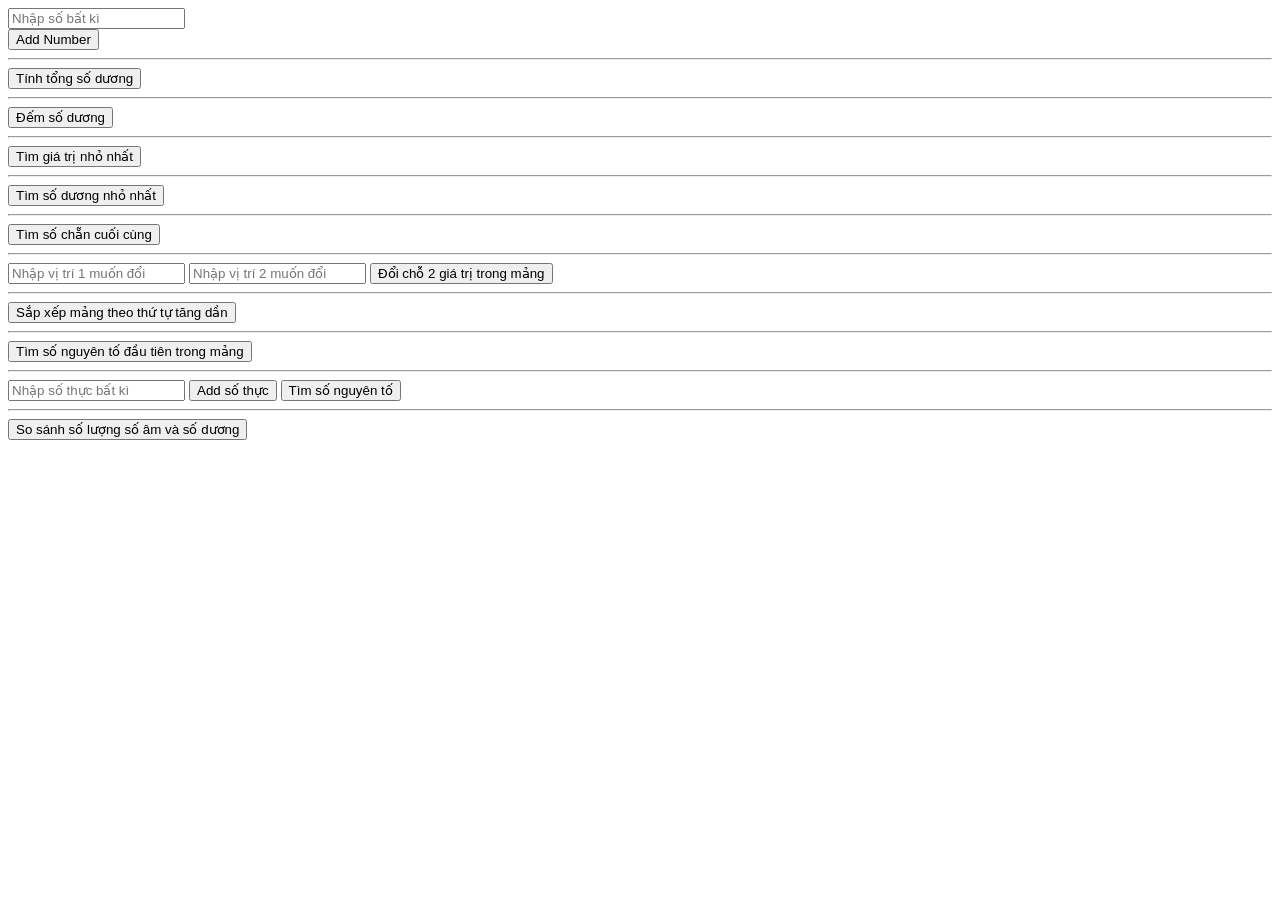
<file: arrayJs/index.html>
<!DOCTYPE html>
<html lang="en">
<head>
    <meta charset="UTF-8">
    <meta name="viewport" content="width=device-width, initial-scale=1.0">
    <title>Document</title>
</head>
<body>
    <input placeholder="Nhập số bất kì" id="inputNumber">
     <div id="showInputNubmer"></div>
    <button id="addNumber">Add Number</button>
    <div id="showInfor"></div>
    <hr>
    <button onclick="tongSoDuong()">Tính tổng số dương</button>
    <hr>
    <button onclick="demSoDuong()">Đếm số dương</button>
    <hr>
    <button onclick="soNhoNhat()">Tìm giá trị nhỏ nhất</button>
    <hr>
    <button onclick="soDuongNhoNhat()">Tìm số dương nhỏ nhất</button>
    <hr>
    <button onclick="soChanCuoi()">Tìm số chẵn cuối cùng</button>
    <hr>
    <input placeholder="Nhập vị trí 1 muốn đổi" id="number1">
    <input placeholder="Nhập vị trí 2 muốn đổi" id="number2">

    <button onclick="doiCho()">Đổi chỗ 2 giá trị trong mảng</button>
    <hr>
    <button onclick="xepTangDan()">Sắp xếp mảng theo thứ tự tăng dần</button>
    <hr>
    <button onclick="soNguyenTo()">Tìm số nguyên tố đầu tiên trong mảng</button>

    <hr>
    <input type="number" id="soThucInput" placeholder="Nhập số thực bất kì" step="any">
    <button id="addNumberSoThuc">Add số thực</button>
    <button onclick="timSoNguyen()">Tìm số nguyên tố</button>
    <hr>
    <button onclick="soSanh()">So sánh số lượng số âm và số dương</button>
    <script src="main.js"></script>
</body>
</html>
</file>
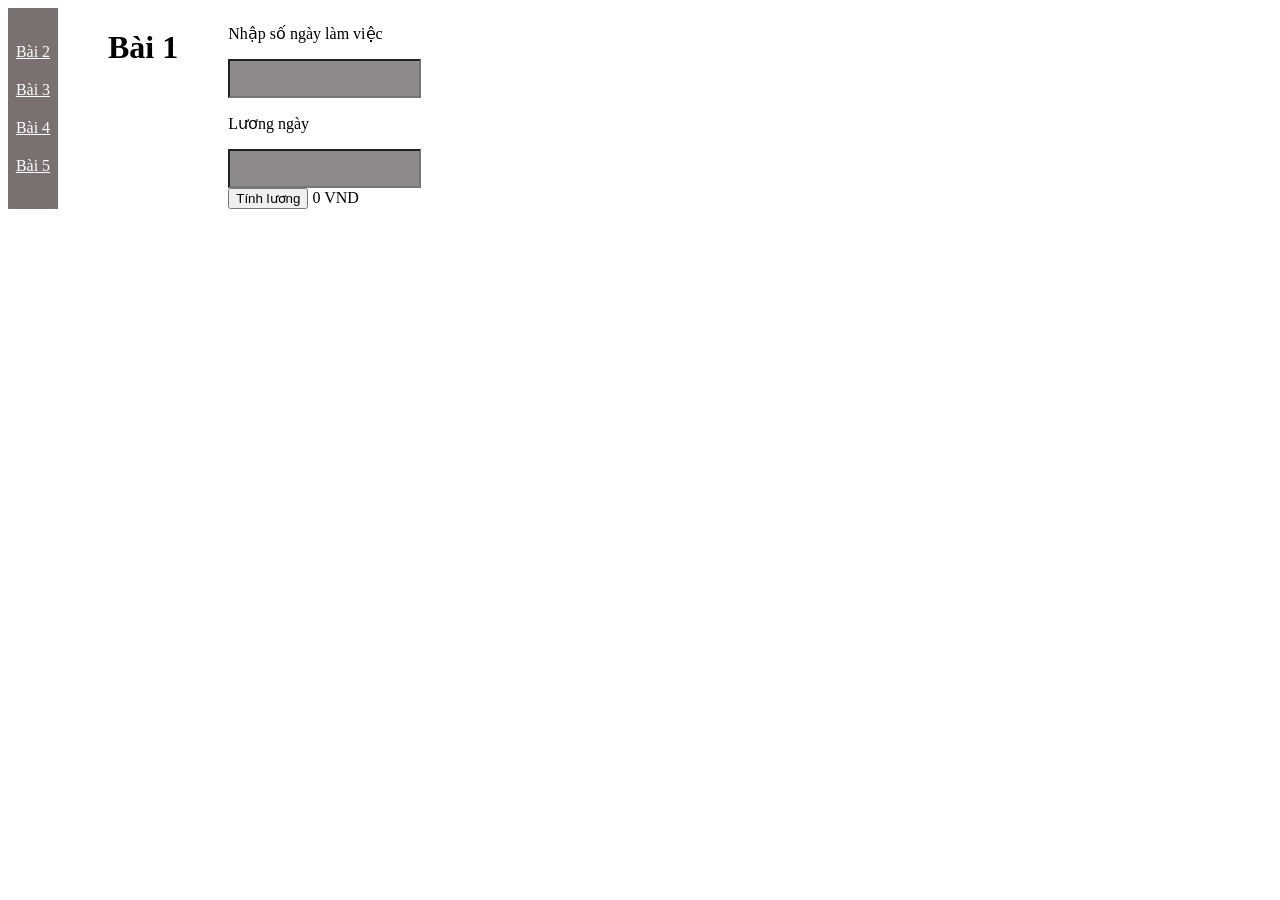
<file: hocjs/index.html>
<!DOCTYPE html>
<html lang="en">
<head>
    <meta charset="UTF-8">
    <meta name="viewport" content="width=device-width, initial-scale=1.0">
    <title>Document</title>
    <link rel="stylesheet" href="style.css">
    
</head>
<body style="display: flex; gap: 50px ;">
    <div class="list" style="display: flex ; flex-direction: column; width: 50px; background-color: rgb(121, 113, 113); gap: 20px ; justify-content: center;align-items: center;">
      <a href="dolar.html">Bài 2</a>
      <a href="hinhChuNhat.html"> Bài 3</a>

      <a href="tong2.html">Bài 4</a>

      <a href="tongHaiSoThuc.html">Bài 5</a>

    </div>
    <h1>Bài 1</h1>
    <div>
      <form action="">
      <p>Nhập số ngày làm việc</p>
      <input type="number" class="input__text" id="soCong">
      <p>Lương ngày </p>
      <input type="number" class="input__text" id="tienLuong">
     </form>
     <button onclick="tinhtien()" style="cursor: pointer;">Tính lương</button>
      <span id="ketQua">0</span>
      <span>VND</span>
    </div>

  
    <script src="index.js"></script>
</body>
</html>
</file>
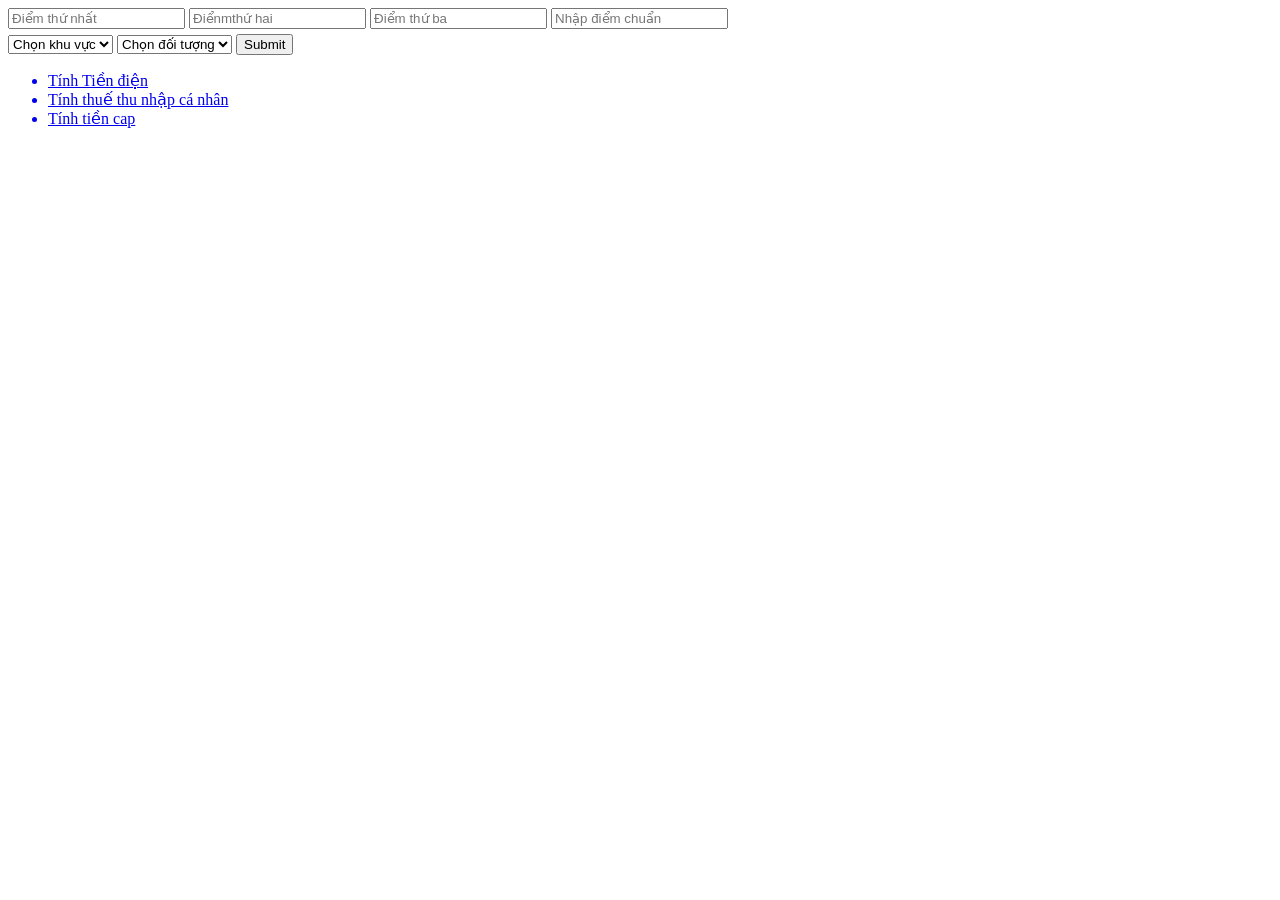
<file: jsbuoi4/index.html>
<!DOCTYPE html>
<html lang="en">

<head>
    <meta charset="UTF-8">
    <meta name="viewport" content="width=device-width, initial-scale=1.0">
    <title>Document</title>
</head>

<body>
    <div style="display: flex; flex-direction: column; gap: 5px;">
        <div>
            <input type="number" id="soDiem" placeholder="Điểm thứ nhất">
            <input type="number" id="soDiem2" placeholder="Điểnmthứ hai">
            <input type="number" id="soDiem3" placeholder="Điểm thứ ba">
            <input type="number " id="diemChuan" placeholder="Nhập điểm chuẩn">
        </div>

        <div>
            <select name="" id="chonKhuVuc">
                <option value="">Chọn khu vực</option>
                <option value="A">Khu vực A</option>

                <option value="B">Khu vực B</option>

                <option value="C">Khu vực C</option>

            </select>
            <select name="" id="chonDoiTuong">
                <option value="">Chọn đối tượng</option>
                <option value="1">1</option>

                <option value="2">2</option>

                <option value="3">3</option>

            </select>
            <button id="showinfor">Submit</button>
            <div id="ketQua"></div>
        </div>
    </div>
    <ul>
        <a href="tienDien.html"><li>Tính Tiền điện</li></a>
        <a href="thue.html"><li>Tính thuế thu nhập cá nhân</li></a>
        <a href="tienCap.html"><li>Tính tiền cap</li></a>
    </ul>
    <script src="main.js"></script>
</body>

</html>
</file>
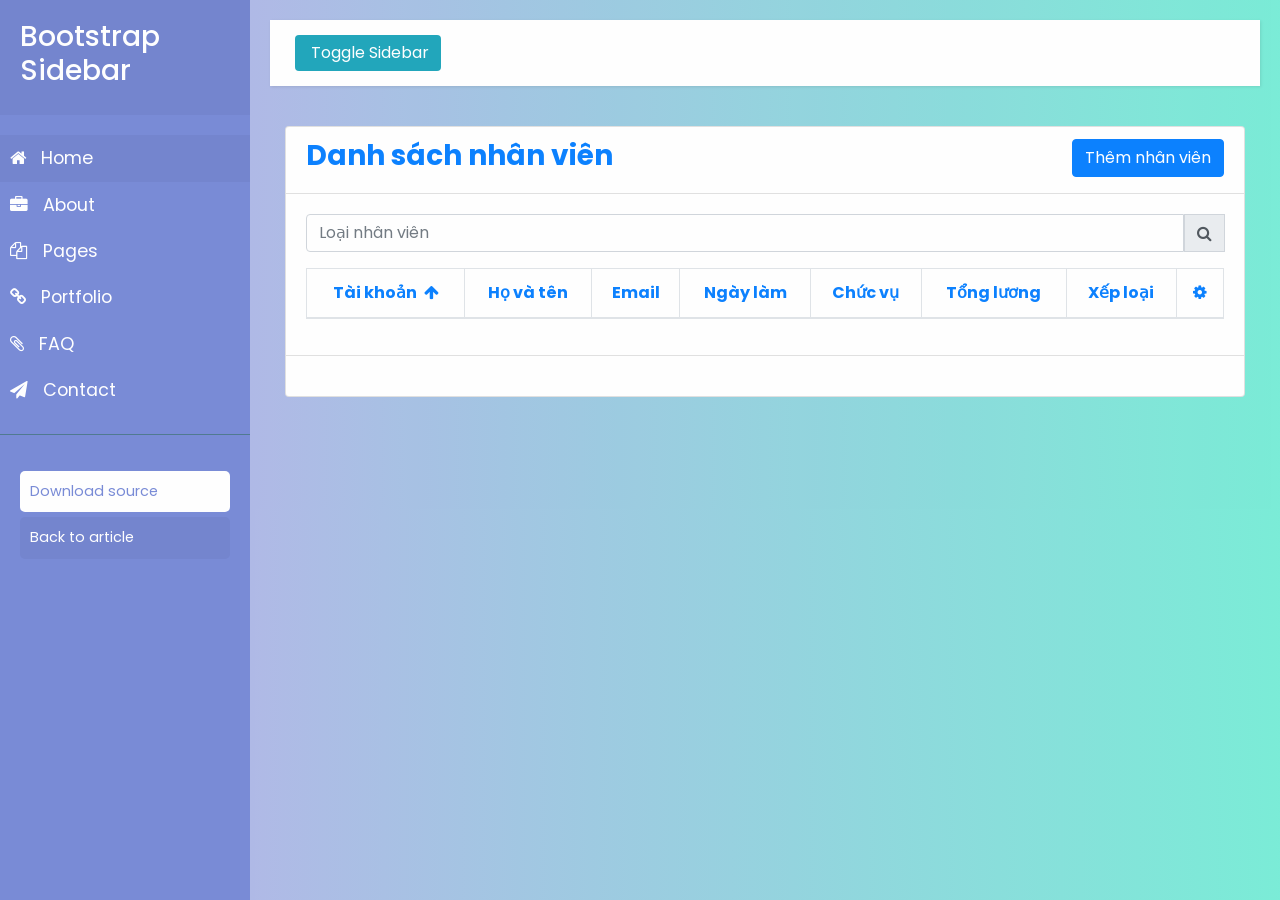
<file: QuanLyNhanVien/index.html>
<!DOCTYPE html>
<html lang="en">

<head>
	<meta charset="UTF-8">
	<meta name="viewport" content="width=device-width, initial-scale=1.0">
	<title>Quản lý nhân viên</title>

	<!-- Font Awesome -->
	<link rel="stylesheet" href="https://cdnjs.cloudflare.com/ajax/libs/font-awesome/4.7.0/css/font-awesome.min.css">

	<!-- Bootstrap 4 -->
	<link rel="stylesheet" href="css/bootstrap.min.css">

	<!-- JQuery UI -->
	<link rel="stylesheet" href="css/jquery-ui.min.css">

	<!-- Animate -->
	<!-- <link rel="stylesheet" href="css/animate.css"> -->

	<!-- My CSS -->
	<link rel="stylesheet" href="css/modal.css">

	<link rel="stylesheet" href="css/style4.css">

	<link rel="stylesheet" type="text/css" href="css/main.css">
</head>

<body>

	<div class="wrapper">
		<!-- Sidebar Holder -->
		<nav id="sidebar">
			<div class="sidebar-header">
				<h3>Bootstrap Sidebar</h3>
				<strong>BS</strong>
			</div>

			<ul class="list-unstyled components">
				<li class="active">
					<a href="#homeSubmenu">
						<i class="fa fa-home"></i>
						Home
					</a>
				</li>
				<li>
					<a href="#">
						<i class="fa fa-briefcase"></i>
						About
					</a>
					<a href="#pageSubmenu">
						<i class="fa fa-files-o"></i>
						Pages
					</a>
				</li>
				<li>
					<a href="#">
						<i class="fa fa-link"></i>
						Portfolio
					</a>
				</li>
				<li>
					<a href="#">
						<i class="fa fa-paperclip"></i>
						FAQ
					</a>
				</li>
				<li>
					<a href="#">
						<i class="fa fa-paper-plane"></i>
						Contact
					</a>
				</li>
			</ul>

			<ul class="list-unstyled CTAs">
				<li><a href="https://bootstrapious.com/tutorial/files/sidebar.zip" class="download">Download source</a>
				</li>
				<li><a href="https://bootstrapious.com/p/bootstrap-sidebar" class="article">Back to article</a></li>
			</ul>
		</nav>

		<!-- Page Content Holder -->
		<div id="content">
			<nav class="navbar navbar-default">
				<div class="container-fluid">

					<div class="navbar-header">
						<button type="button" id="sidebarCollapse" class="btn btn-info navbar-btn">
							<i class="glyphicon glyphicon-align-left"></i>
							<span>Toggle Sidebar</span>
						</button>
					</div>

					<div class="collapse navbar-collapse" id="bs-example-navbar-collapse-1">
						<ul class="nav navbar-nav navbar-right">
							<li><a href="#">Page</a></li>
							<li><a href="#">Page</a></li>
							<li><a href="#">Page</a></li>
							<li><a href="#">Page</a></li>
						</ul>
					</div>
				</div>
			</nav>


			<div class="container">
				<div class="card text-center">
					<!-- Header -->
					<div class="card-header myCardHeader">
						<div class="row">
							<div class="col-md-6">
								<h3 class="text-left text-primary font-weight-bold">Danh sách nhân viên</h3>
							</div>
							<div class="col-md-6 text-right">
								<button class="btn btn-primary" id="btnThem" data-toggle="modal"
									data-target="#myModal">Thêm nhân viên</button>
							</div>
						</div>
					</div>

					<!-- Body -->
					<div class="card-body">
						<div class="row mb-3">
							<div class="col">
								<div class="input-group">
									<input type="text" class="form-control" placeholder="Loại nhân viên" id="searchName">
									<div class="input-group-prepend">
										<span class="input-group-text" id="btnTimNV"><i class="fa fa-search"></i></span>
									</div>
								</div>
							</div>
						</div>
						<table class="table table-bordered table-hover myTable">
							<thead class="text-primary">
								<tr>
									<th class="nowrap">
										<span class="mr-1">Tài khoản</span>
										<i class="fa fa-arrow-up" id="SapXepTang"></i>
										<i class="fa fa-arrow-down" id="SapXepGiam"></i>
									</th>
									<th>Họ và tên</th>
									<th>Email</th>
									<th>Ngày làm</th>
									<th>Chức vụ</th>									
									<th>Tổng lương</th>
									<th>Xếp loại</th>
									<th><em class="fa fa-cog"></em></th>
								</tr>
							</thead>
							<tbody id="tableDanhSach">

							</tbody>
						</table>
					</div>

					<!-- Footer -->
					<div class="card-footer myCardFooter">
						<nav>
							<ul class="pagination justify-content-center" id="ulPhanTrang">

							</ul>
						</nav>
					</div>
				</div>
			</div>

		</div>
	</div>


	<!-- The Modal -->
	<div class="modal fade" id="myModal">
		<div class="modal-dialog">
			<div class="modal-content">

				<header class="head-form mb-0">
					<h2 id="header-title">Log In</h2>
				</header>

				<!-- Modal Header -->
				<!-- 	<div class="modal-header">
					<h4 class="modal-title" id="modal-title">Modal Heading</h4>
					<button type="button" class="close" data-dismiss="modal">&times;</button>
				</div> -->

				<!-- Modal body -->
				<div class="modal-body">

					<form role="form">

						<div class="form-group">
							<div class="input-group">
								<div class="input-group-prepend">
									<span class="input-group-text"><i class="fa fa-user"></i></span>
								</div>
								<input type="text" name="tk" id="tknv" class="form-control input-sm"
									placeholder="Tài khoản">
							</div>

							<span class="sp-thongbao" id="tbTKNV"></span>
						</div>

						<div class="form-group">
							<div class="input-group">
								<div class="input-group-prepend">
									<span class="input-group-text"><i class="fa fa-address-book"></i></span>
								</div>
								<input type="name" name="name" id="name" class="form-control input-sm"
									placeholder="Họ và tên">
							</div>
							<span class="sp-thongbao" id="tbTen"></span>
						</div>

						<div class="form-group">
							<div class="input-group">
								<div class="input-group-prepend">
									<span class="input-group-text"><i class="fa fa-envelope"></i></span>
								</div>
								<input type="email" name="email" id="email" class="form-control input-sm"
									placeholder="Email">
							</div>

							<span class="sp-thongbao" id="tbEmail"></span>
						</div>

						<div class="form-group">
							<div class="input-group">
								<div class="input-group-prepend">
									<span class="input-group-text"><i class="fa fa-key"></i></span>
								</div>
								<input type="password" name="password" id="password" class="form-control input-sm"
									placeholder="Mật khẩu">
							</div>
							<span class="sp-thongbao" id="tbMatKhau"></span>
						</div>

						<div class="form-group">
							<div class="input-group">
								<div class="input-group-prepend">
									<span class="input-group-text"><i class="fa fa-calendar"></i></span>
								</div>
								<input type="text" name="ngaylam" id="datepicker" class="form-control"
									placeholder="Ngày làm">
							</div>

							<span class="sp-thongbao" id="tbNgay"></span>
						</div>
						
						<div class="form-group">
							<div class="input-group">
								<div class="input-group-prepend">
									<span class="input-group-text"><i class="fa fa-money" aria-hidden="true"></i></span>
								</div>
								<input type="text" name="luongCB" id="luongCB" class="form-control input-sm"
									placeholder="Lương cơ bản">
							</div>
							<span class="sp-thongbao" id="tbLuongCB"></span>
						</div>
						<div class="form-group">
							<div class="input-group">
								<div class="input-group-prepend">
									<span class="input-group-text"><i class="fa fa-briefcase"></i></span>
								</div>
								<select class="form-control" id="chucvu">
									<option>Chọn chức vụ</option>
									<option>Sếp</option>
									<option>Trưởng phòng</option>
									<option>Nhân viên</option>
								</select>
							</div>

							<span class="sp-thongbao" id="tbChucVu"></span>
						</div>
						<div class="form-group">
							<div class="input-group">
								<div class="input-group-prepend">
									<span class="input-group-text"><i class="fa fa-clock-o" aria-hidden="true"></i></span>
								</div>
								<input type="text" name="gioLam" id="gioLam" class="form-control input-sm"
									placeholder="Giờ làm">
							</div>
							<span class="sp-thongbao" id="tbGiolam"></span>
						</div>

					</form>
				</div>

				<!-- Modal footer -->
				<div class="modal-footer" id="modal-footer">
					<button id="btnThemNV" type="button" class="btn btn-success">Thêm người dùng</button>
					<button id="btnCapNhat" type="button" class="btn btn-success" style="display: none;">Cập nhật</button>
					<button id="btnDong" type="button" class="btn btn-danger" data-dismiss="modal">Đóng</button>
				</div>

			</div>
		</div>
	</div>

	<!-- Bootstrap -->
	<script src="js/jquery.min.js"></script>
	<script type="text/javascript" src="js/jquery.easing.min.js"></script>
	<script type="text/javascript" src="js/popper.min.js"></script>
	<script type="text/javascript" src="js/bootstrap.min.js"></script>

	<!-- Date Picker -->
	<!-- <script src="js/jquery-ui.min.js"></script> -->
	<script src="./js/jquery-ui.js"></script>
	<script src="js/datepicker.js"></script>

	<!-- Wow -->
	<!-- <script src="js/wow.min.js"></script>	
	<script>
		new WOW().init();
	</script>  -->

	<!-- <script src="js/modal.js"></script> -->


	<script type="text/javascript">
		$(document).ready(function () {
			$('#sidebarCollapse').on('click', function () {
				$('#sidebar').toggleClass('active');
			});
		});
	</script>

	<script type="module" src="./js/main.js"></script>
	
</body>

</html>
</file>
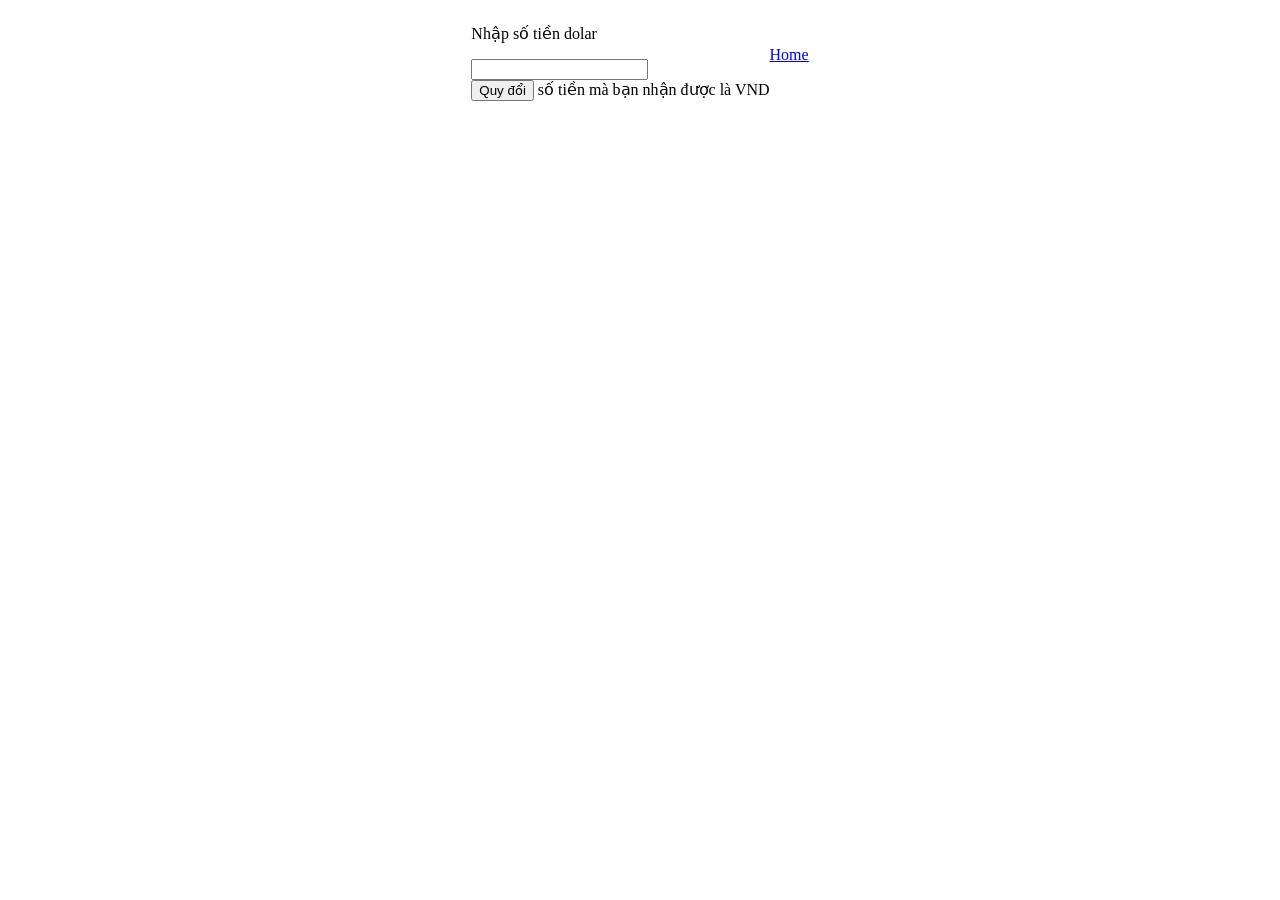
<file: dolar.html>
<!DOCTYPE html>
<html lang="en">
<head>
    <meta charset="UTF-8">
    <meta name="viewport" content="width=device-width, initial-scale=1.0">
    <title>Document</title>
</head>
<body style="display: flex; justify-content: center; align-items: center;">
    <div>
        
        <form action="">
            <p>Nhập số tiền dolar</p>
            <input type="number" name="" id="tienDolar">
            
        </form>
        <button id="doiTien" onclick="quyDoi()">Quy đổi </button >
                <span>số tiền mà bạn nhận được là </span>
                <span id="nhanTien"></span>  <span>VND</span>
    </div>
    <a href="index.html">Home</a>
    <script src="dolar.js"></script>
</body>
</html>
</file>
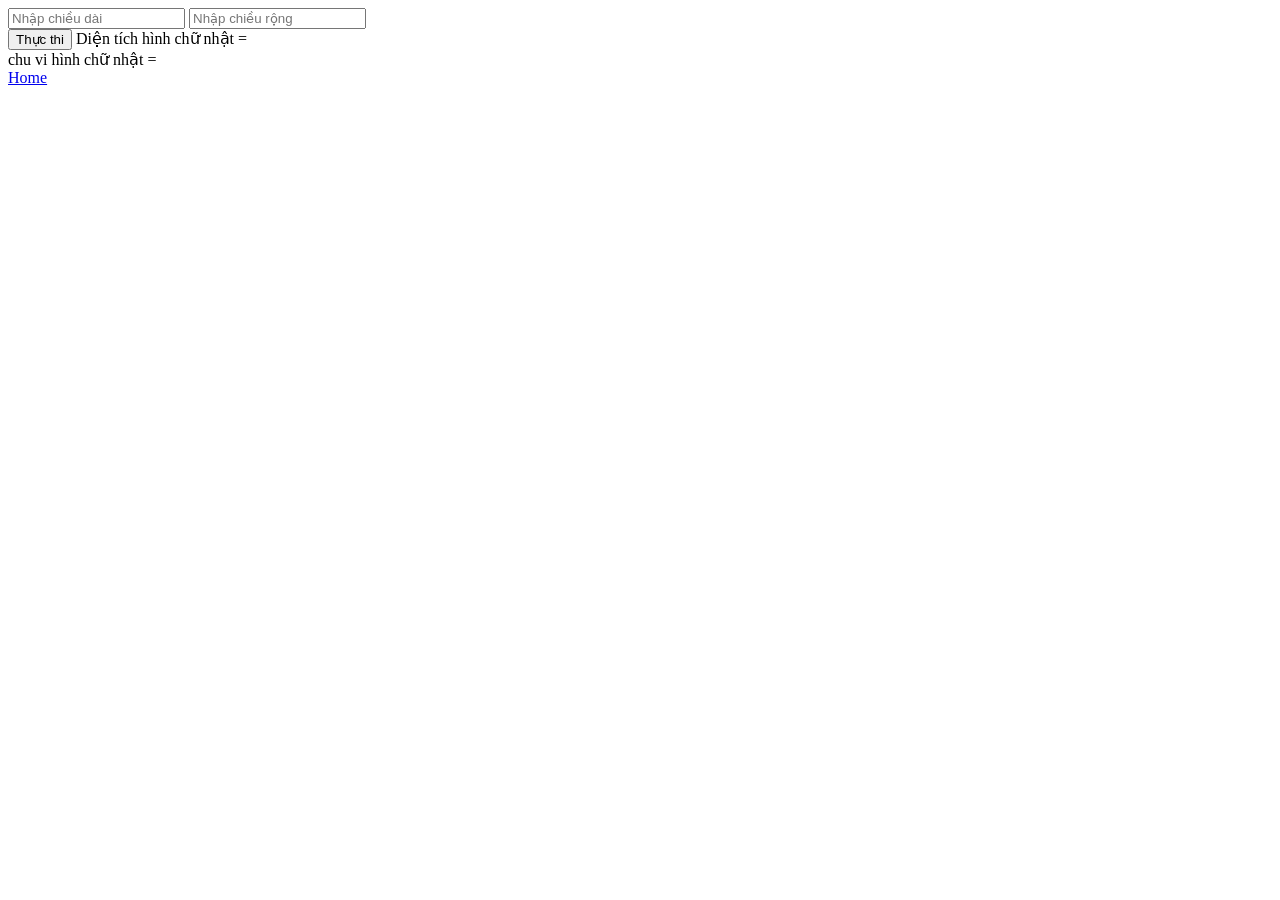
<file: hinhChuNhat.html>
<!DOCTYPE html>
<html lang="en">
<head>
    <meta charset="UTF-8">
    <meta name="viewport" content="width=device-width, initial-scale=1.0">
    <title>Document</title>
    
</head>
<body>
    <form action="">
        <input id ="chieuDai" type="number" placeholder="Nhập chiều dài">
        <input id="chieuRong" type="number" placeholder="Nhập chiều rộng">
    </form>
    <button style="cursor: pointer;" onclick="submid()">Thực thi</button>
    <span>Diện tích hình chữ nhật = </span>
    <span id="ketQuaS"> </span>
    <br>
    <span>chu vi hình chữ nhật = </span>
    <span id="ketQuaC"></span>
     <br>

     <a href="index.html">Home</a>



     <script src="hinhChuNhat.js"></script>
</body>
</html>
</file>
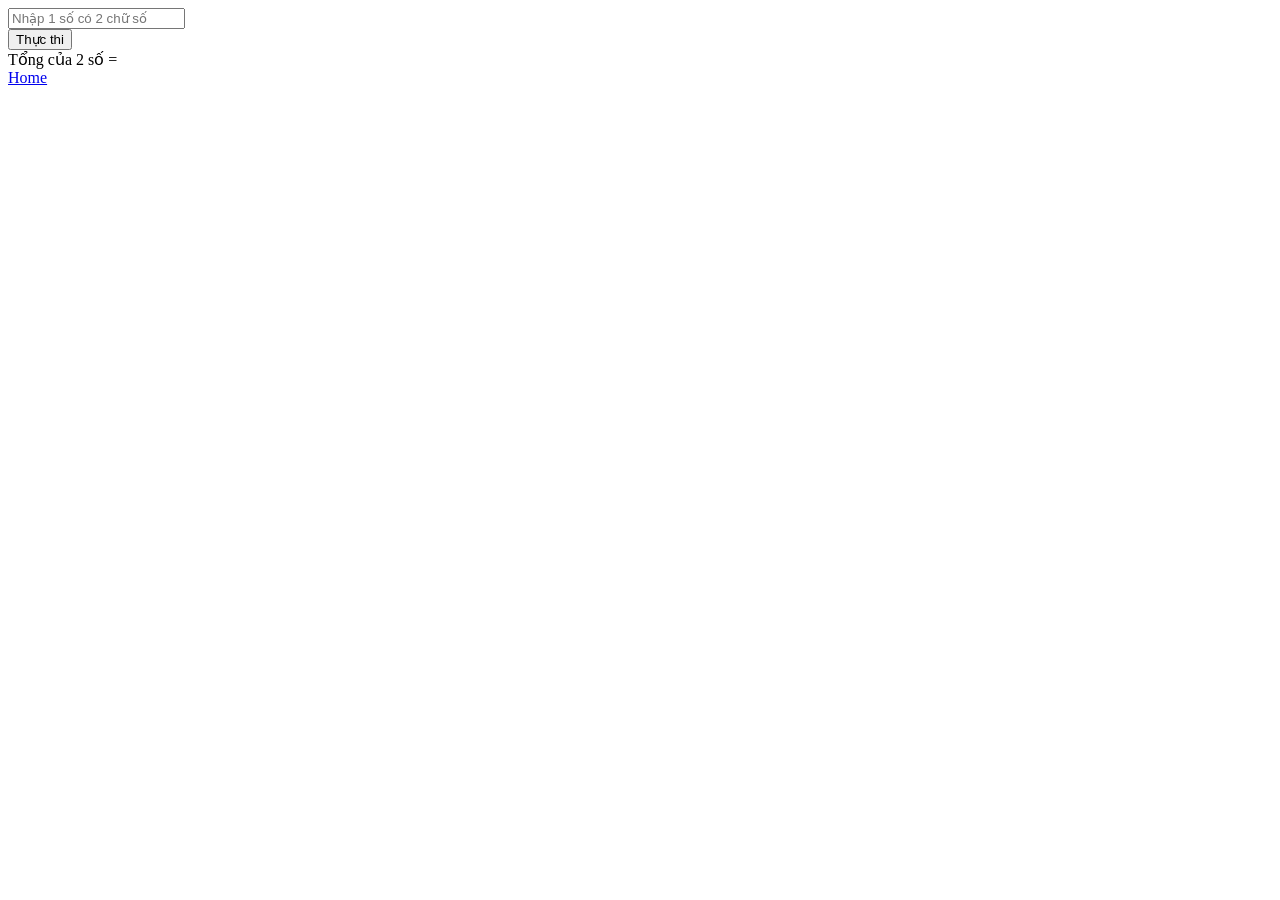
<file: tong2.html>
<!DOCTYPE html>
<html lang="en">
<head>
    <meta charset="UTF-8">
    <meta name="viewport" content="width=device-width, initial-scale=1.0">
    <title>Document</title>
</head>
<body>
    <form action="">
        <input  type="number" placeholder="Nhập 1 số có 2 chữ số" name="" id="inputNumber" >
    </form>
    <button onclick="submid()" style="cursor: pointer;">Thực thi</button>
    <br>
    <span >Tổng của 2 số = </span><span id="ketQua"></span>
    <br>
    <a href="index.html">Home</a>

    <script src="tong2.js"></script>
</body>
</html>
</file>
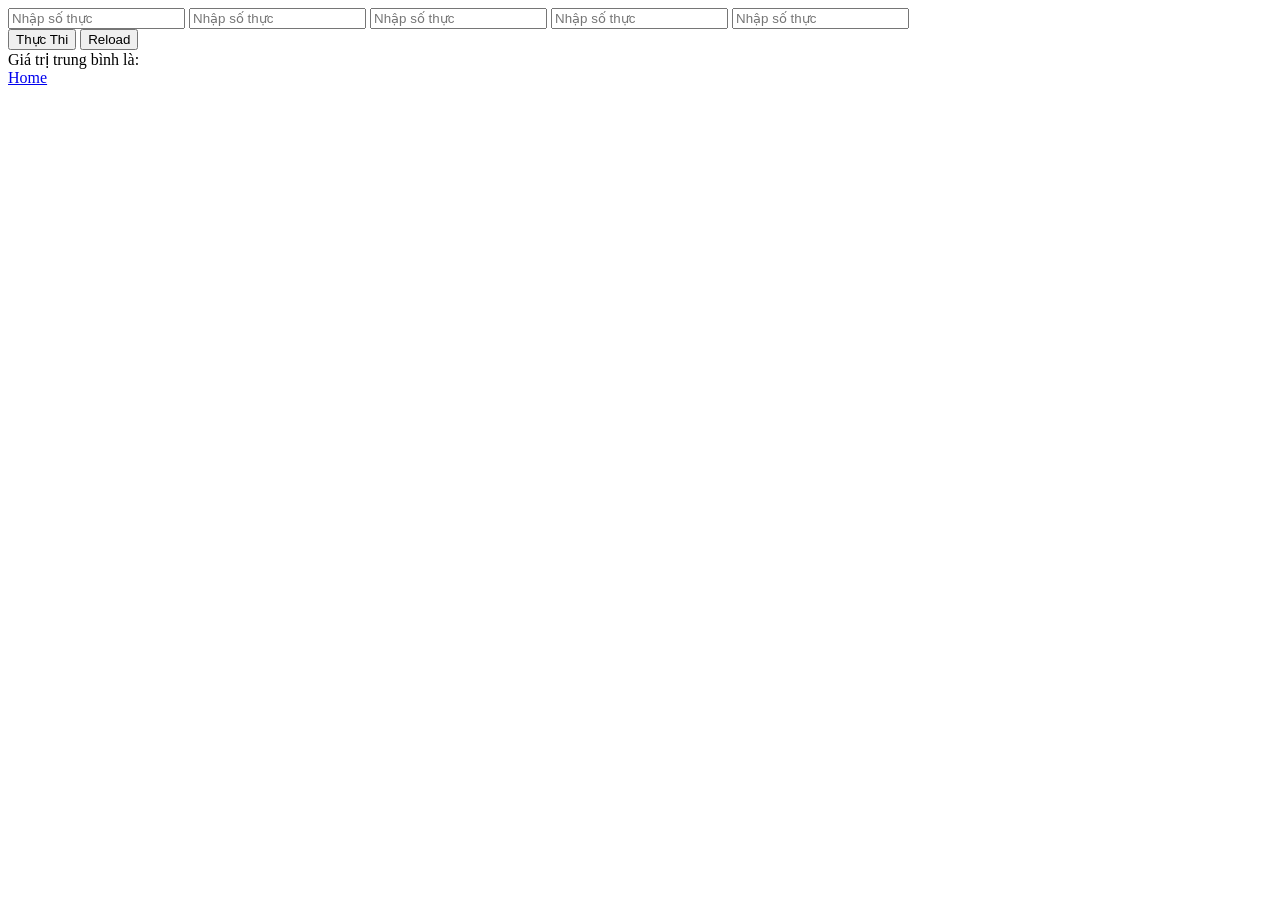
<file: tongHaiSoThuc.html>
<!DOCTYPE html>
<html lang="en">
<head>
    <meta charset="UTF-8">
    <meta name="viewport" content="width=device-width, initial-scale=1.0">
    <title>Document</title>
    <link rel="stylesheet" href="style.css">
</head>
<body>
    <form action="" >
       <input type="number" placeholder="Nhập số thực " class="inputSoThuc">
       <input type="number" placeholder="Nhập số thực " class="inputSoThuc">
       <input type="number" placeholder="Nhập số thực " class="inputSoThuc">
       <input type="number" placeholder="Nhập số thực " class="inputSoThuc">
       <input type="number" placeholder="Nhập số thực " class="inputSoThuc">
      
    </form>
       <button onclick="subMid()">Thực Thi</button>
       <button  onclick="reload()">Reload</button>
       <br>
       <span>Giá trị trung bình là: </span> <span id="ketQua"></span>
       <br>
       <a href="index.html">Home</a>
        
    
    <script src="tongHaiSoThuc.js"></script>
</body>
</html>
</file>
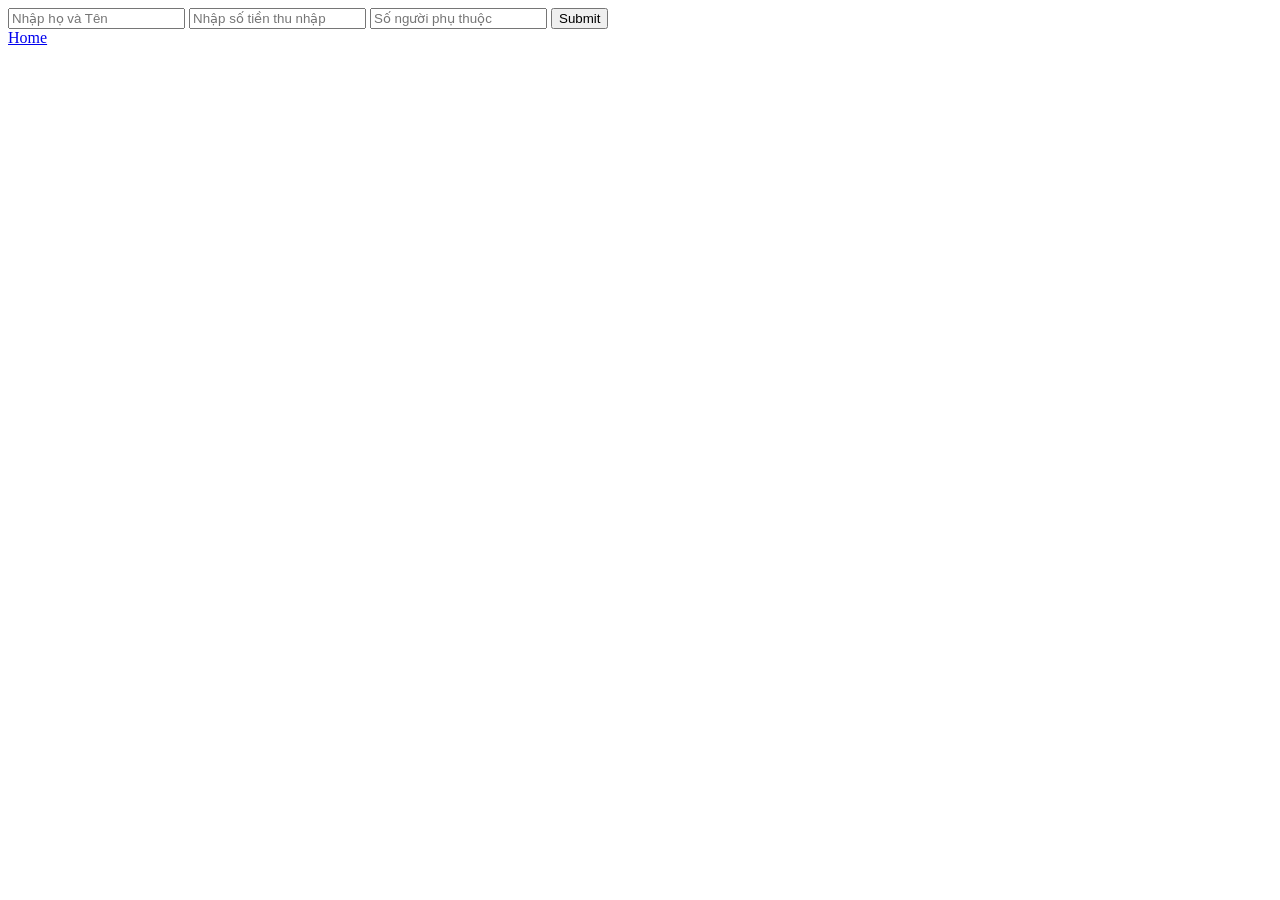
<file: jsbuoi4/thue.html>
<!DOCTYPE html>
<html lang="en">
<head>
    <meta charset="UTF-8">
    <meta name="viewport" content="width=device-width, initial-scale=1.0">
    <title>Document</title>
</head>
<body>
    <input type="text" placeholder="Nhập họ và Tên" id="userName2">
    <input type="number" placeholder="Nhập số tiền thu nhập" id="money">
     <input type="number" placeholder="Số người phụ thuộc" id="nguoiPhuThuoc">
     <button id="showinfor3">Submit</button>
     <div id="ketQua3"></div>
     <a href="index.html">Home</a>
    <script src="thue.js"></script>
    
</body>
</html>
</file>
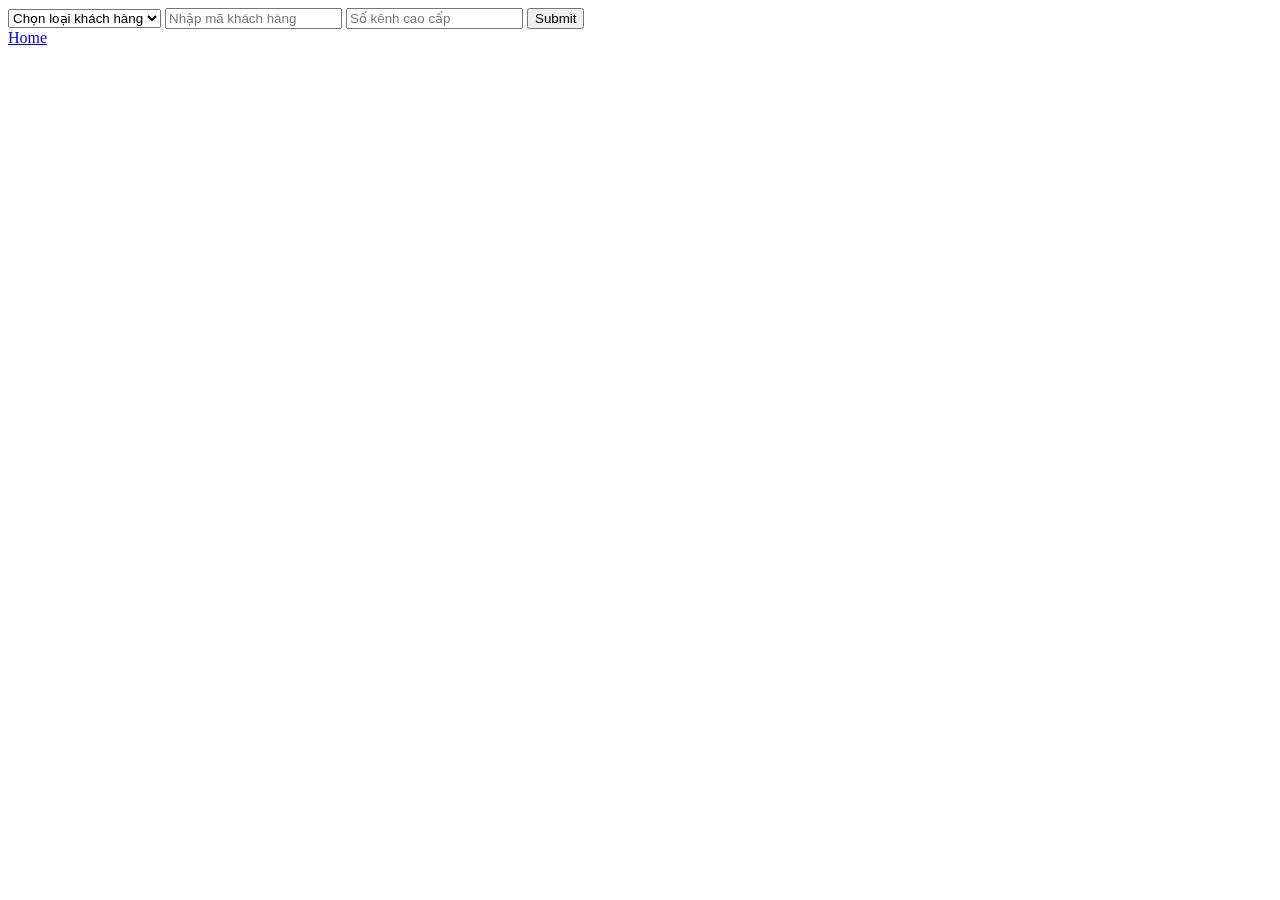
<file: jsbuoi4/tienCap.html>
<!DOCTYPE html>
<html lang="en">
<head>
    <meta charset="UTF-8">
    <meta name="viewport" content="width=device-width, initial-scale=1.0">
    <title>Document</title>
</head>
<body>
    <select name="" id="khachHang" onchange="hienKetNoi()">
        <option value="">Chọn loại khách hàng</option>
        <option value="doanhNghiep">Doanh Nghiệp</option>
        <option value="giaDinh">Gia Đình</option>
    </select>
    <input type="number" placeholder="Nhập mã khách hàng" id="maKhachHang">
    <input type="number" placeholder="Số kênh cao cấp" id="kenhCaoCap">
    <div id="ketNoi" style="display: none;">
        <input type="number" id="soKetNoi" placeholder="Nhập số kết nối">
    </div>
    <button id="showinfor3">Submit</button>
    <div id="ketQua3"></div>
    <a href="index.html">Home</a>
    <script src="tiencap.js"></script>
</body>
</html>
</file>
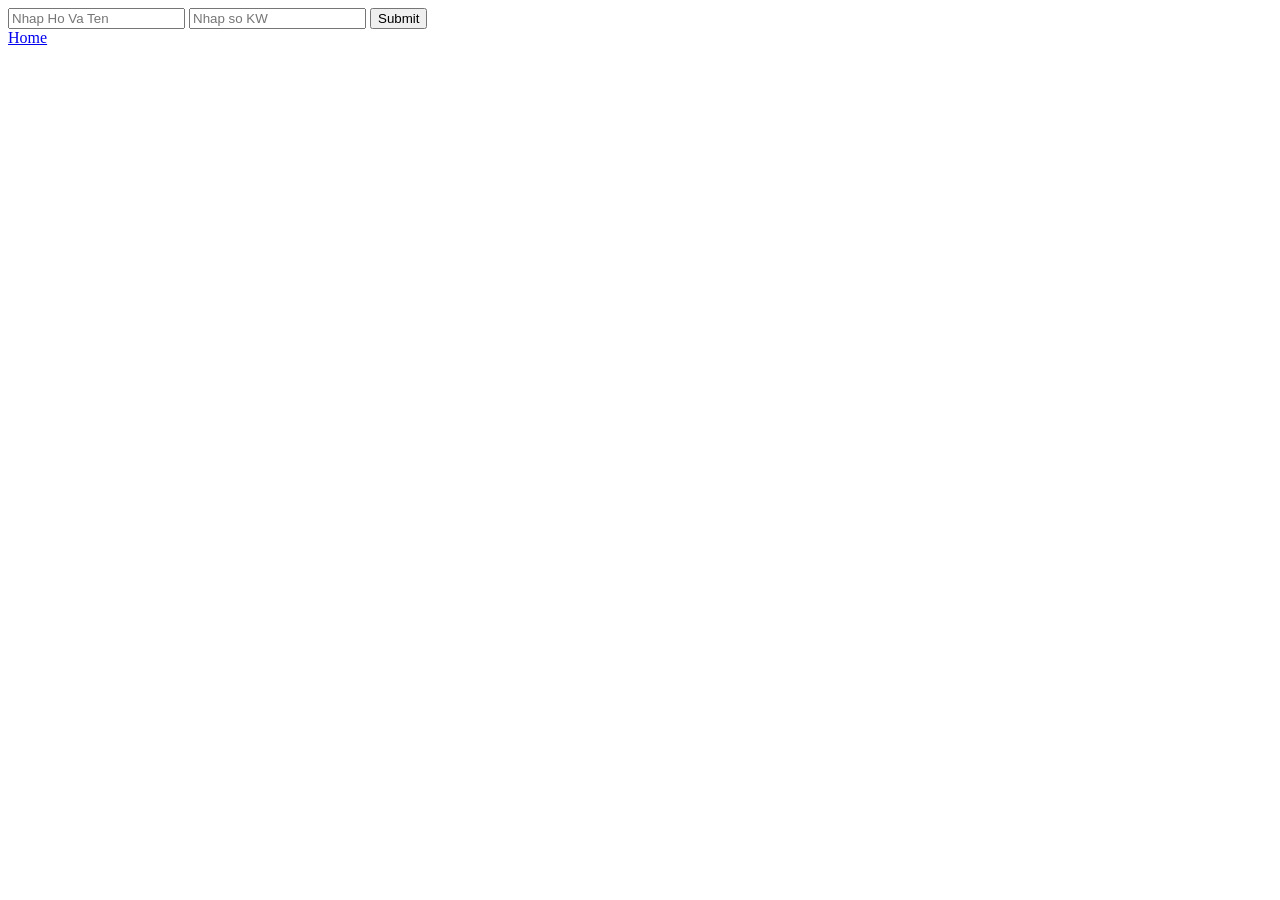
<file: jsbuoi4/tienDien.html>
<!DOCTYPE html>
<html lang="en">
<head>
    <meta charset="UTF-8">
    <meta name="viewport" content="width=device-width, initial-scale=1.0">
    <title>Document</title>
</head>
<body>
    <input type="text" placeholder="Nhap Ho Va Ten" id="userName">
    <input type="number" placeholder="Nhap so KW" id="suDungDien">
    <button id="showinfor2">Submit</button>
    <div id="ketQua2"></div>
    <a href="index.html">Home</a>
    <script src="tienDien.js"></script>
</body>
</html>
</file>
<file: hocjs/style.css>
.input__text{
    background-color: rgba(64, 61, 61, 0.597);
    padding: 10px 10px ;
    color: white;
}
.list a{
    color: white;
}
.test{
    background-color: blueviolet;
    color: white;
    font-size: 25px;
    font-weight: bold;
}
</file>
<file: QuanLyNhanVien/css/modal.css>
/* Fonts Form Google Font ::- https://fonts.google.com/  -:: */
@import url('https://fonts.googleapis.com/css?family=Abel|Abril+Fatface|Alegreya|Arima+Madurai|Dancing+Script|Dosis|Merriweather|Oleo+Script|Overlock|PT+Serif|Pacifico|Playball|Playfair+Display|Share|Unica+One|Vibur');
/* End Fonts */
/* Start Global rules */
* {
    padding: 0;
    margin: 0;
    box-sizing: border-box;
}
/* End Global rules */

/* Start body rules */
body {
    background-image: linear-gradient(-225deg, #E3FDF5 0%, #FFE6FA 100%);
background-image: linear-gradient(to top, #a8edea 0%, #fed6e3 100%);
background-attachment: fixed;
  background-repeat: no-repeat;

    font-family: 'Vibur', cursive;
/*   the main font */
    font-family: 'Abel', sans-serif;
opacity: .95;
/* background-image: linear-gradient(to top, #d9afd9 0%, #97d9e1 100%); */
}



/* |||||||||||||||||||||||||||||||||||||||||||||*/
/* //////////////////////////////////////////// */




/* End body rules */

/* Start form  attributes */
form {
    width: 450px;
    /*min-height: 500px;*/
    height: auto;
    border-radius: 5px;
    margin: 2% auto;
    box-shadow: 0 9px 50px hsla(20, 67%, 75%, 0.31);
    padding: 2%;
    background-image: linear-gradient(-225deg, #E3FDF5 50%, #FFE6FA 50%);
}
/* form Container */
form .con {
    display: -webkit-flex;
    display: flex;
  
    -webkit-justify-content: space-around;
    justify-content: space-around;
  
    -webkit-flex-wrap: wrap;
    flex-wrap: wrap;
  
      margin: 0 auto;
}

/* the header form form */
header {
    margin: 2% auto 10% auto;
    text-align: center;
}
/* Login title form form */
header h2 {
    font-size: 250%;
    font-family: 'Playfair Display', serif;
    color: #3e403f;
}
/*  A welcome message or an explanation of the login form */
header p {letter-spacing: 0.05em;}



/* //////////////////////////////////////////// */
/* //////////////////////////////////////////// */


.input-item {
    background: #fff;
    color: #333;
    padding: 14.5px 0px 15px 9px;
    border-radius: 5px 0px 0px 5px;
}



/* Show/hide password Font Icon */
#eye {
    background: #fff;
    color: #333;
  
    margin: 5.9px 0 0 0;
    margin-left: -20px;
    padding: 15px 9px 19px 0px;
    border-radius: 0px 5px 5px 0px;
  
    float: right;
    position: relative;
    right: 1%;
    top: -.2%;
    z-index: 5;
    
    cursor: pointer;
}
/* inputs form  */
input[class="form-input"]{
    width: 240px;
    height: 50px;
  
    margin-top: 2%;
    padding: 15px;
    
    font-size: 16px;
    font-family: 'Abel', sans-serif;
    color: #5E6472;
  
    outline: none;
    border: none;
  
    border-radius: 0px 5px 5px 0px;
    transition: 0.2s linear;
    
}
input[id="txt-input"] {width: 250px;}
/* focus  */
input:focus {
    transform: translateX(-2px);
    border-radius: 5px;
}

/* //////////////////////////////////////////// */
/* //////////////////////////////////////////// */

/* input[type="text"] {min-width: 250px;} */
/* buttons  */

/* Submits */
.submits {
    width: 48%;
    display: inline-block;
    float: left;
    margin-left: 2%;
}

/*       Forgot Password button FAF3DD  */
.frgt-pass {background: transparent;}

/*     Sign Up button  */
.sign-up {background: #B8F2E6;}


/* buttons hover */
button:hover {
    transform: translatey(3px);
    box-shadow: none;
}

/* buttons hover Animation */
button:hover {
    animation: ani9 0.4s ease-in-out infinite alternate;
}
@keyframes ani9 {
    0% {
        transform: translateY(3px);
    }
    100% {
        transform: translateY(5px);
    }
}
</file>
<file: QuanLyNhanVien/css/style4.css>
/*
    DEMO STYLE
*/
@import "https://fonts.googleapis.com/css?family=Poppins:300,400,500,600,700";


body {
    font-family: 'Poppins', sans-serif;
    background: #fafafa;
}

p {
    font-family: 'Poppins', sans-serif;
    font-size: 1.1em;
    font-weight: 300;
    line-height: 1.7em;
    color: #999;
}

a, a:hover, a:focus {
    color: inherit;
    text-decoration: none;
    transition: all 0.3s;
}

.navbar {
    padding: 15px 10px;
    background: #fff;
    border: none;
    border-radius: 0;
    margin-bottom: 40px;
    box-shadow: 1px 1px 3px rgba(0, 0, 0, 0.1);
}

.navbar-btn {
    box-shadow: none;
    outline: none !important;
    border: none;
}

.line {
    width: 100%;
    height: 1px;
    border-bottom: 1px dashed #ddd;
    margin: 40px 0;
}

i, span {
    display: inline-block;
}

/* ---------------------------------------------------
    SIDEBAR STYLE
----------------------------------------------------- */
.wrapper {
    display: flex;
    align-items: stretch;
}

#sidebar {
    min-width: 250px;
    max-width: 250px;
    background: #7386D5;
    color: #fff;
    transition: all 0.3s;
}

#sidebar.active {
    min-width: 80px;
    max-width: 80px;
    text-align: center;
}

#sidebar.active .sidebar-header h3, #sidebar.active .CTAs {
    display: none;
}

#sidebar.active .sidebar-header strong {
    display: block;
}

#sidebar ul li a {
    text-align: left;
}

#sidebar.active ul li a {
    padding: 20px 10px;
    text-align: center;
    font-size: 0.85em;
}

#sidebar.active ul li a i {
    margin-right:  0;
    display: block;
    font-size: 1.8em;
    margin-bottom: 5px;
}

#sidebar.active ul ul a {
    padding: 10px !important;
}

#sidebar.active a[aria-expanded="false"]::before, #sidebar.active a[aria-expanded="true"]::before {
    top: auto;
    bottom: 5px;
    right: 50%;
    -webkit-transform: translateX(50%);
    -ms-transform: translateX(50%);
    transform: translateX(50%);
}

#sidebar .sidebar-header {
    padding: 20px;
    background: #6d7fcc;
}

#sidebar .sidebar-header strong {
    display: none;
    font-size: 1.8em;
}

#sidebar ul.components {
    padding: 20px 0;
    border-bottom: 1px solid #47748b;
}

#sidebar ul li a {
    padding: 10px;
    font-size: 1.1em;
    display: block;
}
#sidebar ul li a:hover {
    color: #7386D5;
    background: #fff;
}
#sidebar ul li a i {
    margin-right: 10px;
}

#sidebar ul li.active > a, a[aria-expanded="true"] {
    color: #fff;
    background: #6d7fcc;
}


a[data-toggle="collapse"] {
    position: relative;
}

a[aria-expanded="false"]::before, a[aria-expanded="true"]::before {
    content: '\e259';
    display: block;
    position: absolute;
    right: 20px;
    font-family: 'Glyphicons Halflings';
    font-size: 0.6em;
}
a[aria-expanded="true"]::before {
    content: '\e260';
}


ul ul a {
    font-size: 0.9em !important;
    padding-left: 30px !important;
    background: #6d7fcc;
}

ul.CTAs {
    padding: 20px;
}

ul.CTAs a {
    text-align: center;
    font-size: 0.9em !important;
    display: block;
    border-radius: 5px;
    margin-bottom: 5px;
}

a.download {
    background: #fff;
    color: #7386D5;
}

a.article, a.article:hover {
    background: #6d7fcc !important;
    color: #fff !important;
}



/* ---------------------------------------------------
    CONTENT STYLE
----------------------------------------------------- */
#content {
    padding: 20px;
    min-height: 100vh;
    transition: all 0.3s;
}


/* ---------------------------------------------------
    MEDIAQUERIES
----------------------------------------------------- */
@media (max-width: 768px) {
    #sidebar {
        min-width: 80px;
        max-width: 80px;
        text-align: center;
        margin-left: -80px !important ;
    }
    a[aria-expanded="false"]::before, a[aria-expanded="true"]::before {
        top: auto;
        bottom: 5px;
        right: 50%;
        -webkit-transform: translateX(50%);
        -ms-transform: translateX(50%);
        transform: translateX(50%);
    }
    #sidebar.active {
        margin-left: 0 !important;
    }

    #sidebar .sidebar-header h3, #sidebar .CTAs {
        display: none;
    }

    #sidebar .sidebar-header strong {
        display: block;
    }

    #sidebar ul li a {
        padding: 20px 10px;
    }

    #sidebar ul li a span {
        font-size: 0.85em;
    }
    #sidebar ul li a i {
        margin-right:  0;
        display: block;
    }

    #sidebar ul ul a {
        padding: 10px !important;
    }

    #sidebar ul li a i {
        font-size: 1.3em;
    }
    #sidebar {
        margin-left: 0;
    }
    #sidebarCollapse span {
        display: none;
    }
}
</file>
<file: QuanLyNhanVien/css/main.css>
.sp-thongbao {
  color: red !important;
  font-size: 10px;
  display: block !important;
  margin-top: 2px;
}

#SapXepGiam {
  display: none;
}

#content {
  width: 100%;
  background: #74ebd5;
  /* fallback for old browsers */
  background: -webkit-linear-gradient(to right, #ACB6E5, #74ebd5);
  /* Chrome 10-25, Safari 5.1-6 */
  background: linear-gradient(to right, #ACB6E5, #74ebd5);
  /* W3C, IE 10+/ Edge, Firefox 16+, Chrome 26+, Opera 12+, Safari 7+ */

}


.myCardHeader,
.myCardFooter {
  background-color: transparent;
}
</file>
<file: style.css>
.input__text{
    background-color: rgba(64, 61, 61, 0.597);
    padding: 10px 10px ;
    color: white;
}
.list a{
    color: white;
}
.test{
    background-color: blueviolet;
    color: white;
    font-size: 25px;
    font-weight: bold;
}
</file>
